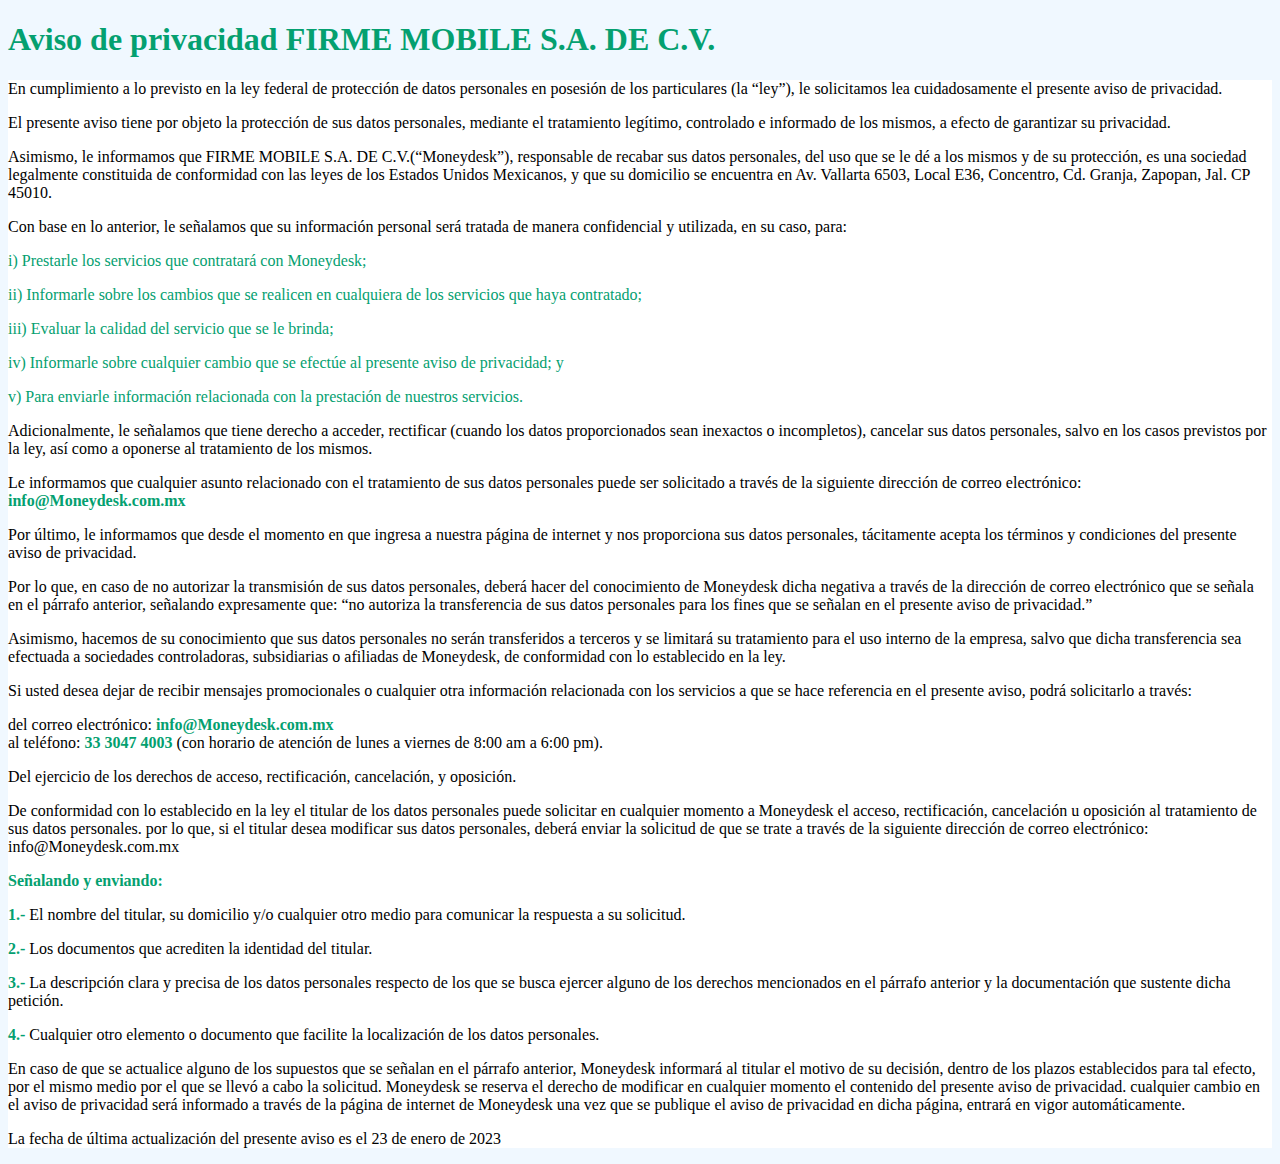
<file: index.html>
<!DOCTYPE html>
<html lang="en">

<head>
    <meta charset="UTF-8">
    <meta http-equiv="X-UA-Compatible" content="IE=edge">
    <meta name="viewport" content="width=device-width, initial-scale=1.0">
    <title>Aviso de privacidad Moneydesk</title>
    <link href="https://cdn.jsdelivr.net/npm/bootstrap@5.0.2/dist/css/bootstrap.min.css" rel="stylesheet"
        integrity="sha384-EVSTQN3/azprG1Anm3QDgpJLIm9Nao0Yz1ztcQTwFspd3yD65VohhpuuCOmLASjC" crossorigin="anonymous">
        <link rel="stylesheet" href="Css/Style.css">
</head>

<body>
    <div class="container">
        <div class="row mt-5 justify-content-center">
            <div class="col-10 m-5 col-tittle">
                <h1 class="titulo">
                    <strong>Aviso de privacidad FIRME MOBILE S.A. DE C.V.</strong>
                </h1>
            </div>
        </div>
        <div class="row justify-content-center">
            <div class="col-11 p-4 col-parrafo rounded-1">
                <p>En cumplimiento a lo previsto en la ley federal de protección de datos personales en
                    posesión de los particulares (la “ley”), le solicitamos lea cuidadosamente el presente
                    aviso de privacidad. </p>

                <p>El presente aviso tiene por objeto la protección de sus datos personales, mediante
                    el tratamiento legítimo, controlado e informado de los mismos, a efecto de
                    garantizar su privacidad.</p>

                <p>Asimismo, le informamos que FIRME MOBILE S.A. DE C.V.(“Moneydesk”), responsable de
                    recabar sus datos personales, del uso que se le dé a los mismos y de su protección, es
                    una sociedad legalmente constituida de conformidad con las leyes de los Estados
                    Unidos Mexicanos, y que su domicilio se encuentra en Av. Vallarta 6503, Local E36,
                    Concentro, Cd. Granja, Zapopan, Jal. CP 45010.</p>

                <p>Con base en lo anterior, le señalamos que su información personal será tratada de
                    manera confidencial y utilizada, en su caso, para:
                </p>
                <p class="titulo">i) Prestarle los servicios que contratará con Moneydesk;</p>
                <p class="titulo">ii) Informarle sobre los cambios que se realicen en cualquiera de los servicios que
                    haya contratado;</p>
                <p class="titulo">iii) Evaluar la calidad del servicio que se le brinda;</p>
                <p class="titulo">iv) Informarle sobre cualquier cambio que se efectúe al presente aviso de privacidad;
                    y</p>
                <p class="titulo">v) Para enviarle información relacionada con la prestación de nuestros servicios.</p>
                <p>Adicionalmente, le señalamos que tiene derecho a acceder, rectificar (cuando los
                    datos proporcionados sean inexactos o incompletos), cancelar sus datos
                    personales, salvo en los casos previstos por la ley, así como a oponerse al
                    tratamiento de los mismos.</p>
                <p>Le informamos que cualquier asunto relacionado con el tratamiento de sus datos
                    personales puede ser solicitado a través de la siguiente dirección de correo
                    electrónico: <br>
                    <strong class="titulo">
                        info@Moneydesk.com.mx
                    </strong>
                </p>

                <p>Por último, le informamos que desde el momento en que ingresa a nuestra página de
                    internet y nos proporciona sus datos personales, tácitamente acepta los términos y
                    condiciones del presente aviso de privacidad.</p>
                <p>Por lo que, en caso de no autorizar la transmisión de sus datos personales, deberá
                    hacer del conocimiento de Moneydesk dicha negativa a través de la dirección de correo
                    electrónico que se señala en el párrafo anterior, señalando expresamente que:
                    “no autoriza la transferencia de sus datos personales para los fines que se señalan en el
                    presente aviso de privacidad.”</p>

                <p>Asimismo, hacemos de su conocimiento que sus datos personales no serán
                    transferidos a terceros y se limitará su tratamiento para el uso interno de la
                    empresa, salvo que dicha transferencia sea efectuada a sociedades controladoras,
                    subsidiarias o afiliadas de Moneydesk, de conformidad con lo establecido en la ley.</p>

                <p>Si usted desea dejar de recibir mensajes promocionales o cualquier otra información
                    relacionada con los servicios a que se hace referencia en el presente aviso, podrá
                    solicitarlo a través:</p>

                <p>del correo electrónico: <strong class="titulo">info@Moneydesk.com.mx</strong><br>
                    al teléfono: <strong class="titulo">33 3047 4003</strong> (con horario de atención de lunes a
                    viernes de 8:00 am a 6:00 pm).</p>
                <p>Del ejercicio de los derechos de acceso, rectificación, cancelación, y oposición.</p>
                <p>De conformidad con lo establecido en la ley el titular de los datos personales puede
                    solicitar en cualquier momento a Moneydesk el acceso, rectificación, cancelación u
                    oposición al tratamiento de sus datos personales. por lo que, si el titular desea
                    modificar sus datos personales, deberá enviar la solicitud de que se trate a través
                    de la siguiente dirección de correo electrónico:
                    info@Moneydesk.com.mx</p>
                <p class="titulo"><strong>Señalando y enviando:</strong></p>
                <p><strong class="titulo">1.-</strong> El nombre del titular, su domicilio y/o cualquier otro medio para
                    comunicar la
                    respuesta a su solicitud.</p>
                <p><strong class="titulo">2.-</strong> Los documentos que acrediten la identidad del titular.</p>
                <p><strong class="titulo">3.-</strong> La descripción clara y precisa de los datos personales respecto
                    de los que se busca
                    ejercer alguno de los derechos mencionados en el párrafo anterior y la documentación
                    que sustente dicha petición.</p>
                <p><strong class="titulo">4.-</strong> Cualquier otro elemento o documento que facilite la localización
                    de los datos
                    personales.</p>
                <p>En caso de que se actualice alguno de los supuestos que se señalan en el párrafo
                    anterior, Moneydesk informará al titular el motivo de su decisión, dentro de los plazos
                    establecidos para tal efecto, por el mismo medio por el que se llevó a cabo la
                    solicitud. Moneydesk se reserva el derecho de modificar en cualquier momento el
                    contenido del presente aviso de privacidad. cualquier cambio en el aviso de
                    privacidad será informado a través de la página de internet de Moneydesk una vez que
                    se publique el aviso de privacidad en dicha página, entrará en vigor
                    automáticamente.</p>
                <p>La fecha de última actualización del presente aviso es el 23 de enero de 2023</p>
            </div>
        </div>
        <div class="row m-5"></div>
    </div>

</body>

</html>
</file>
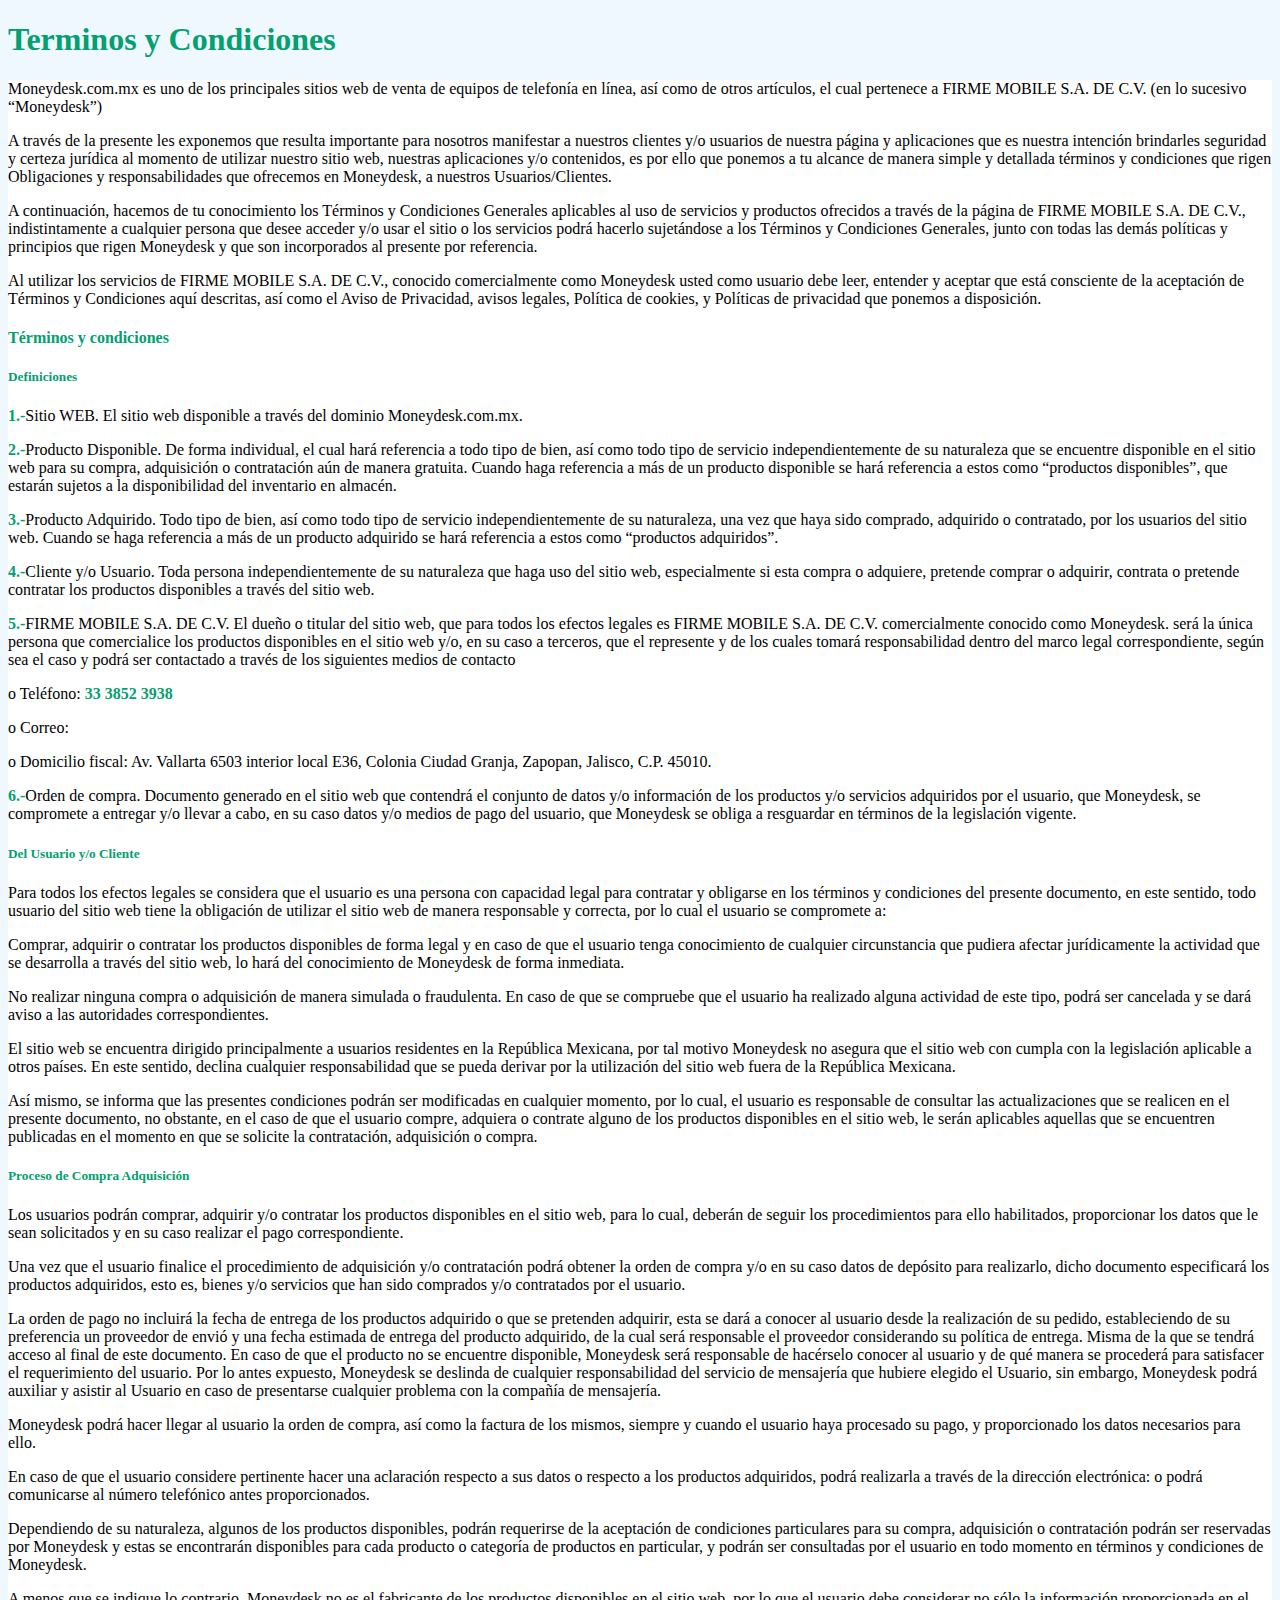
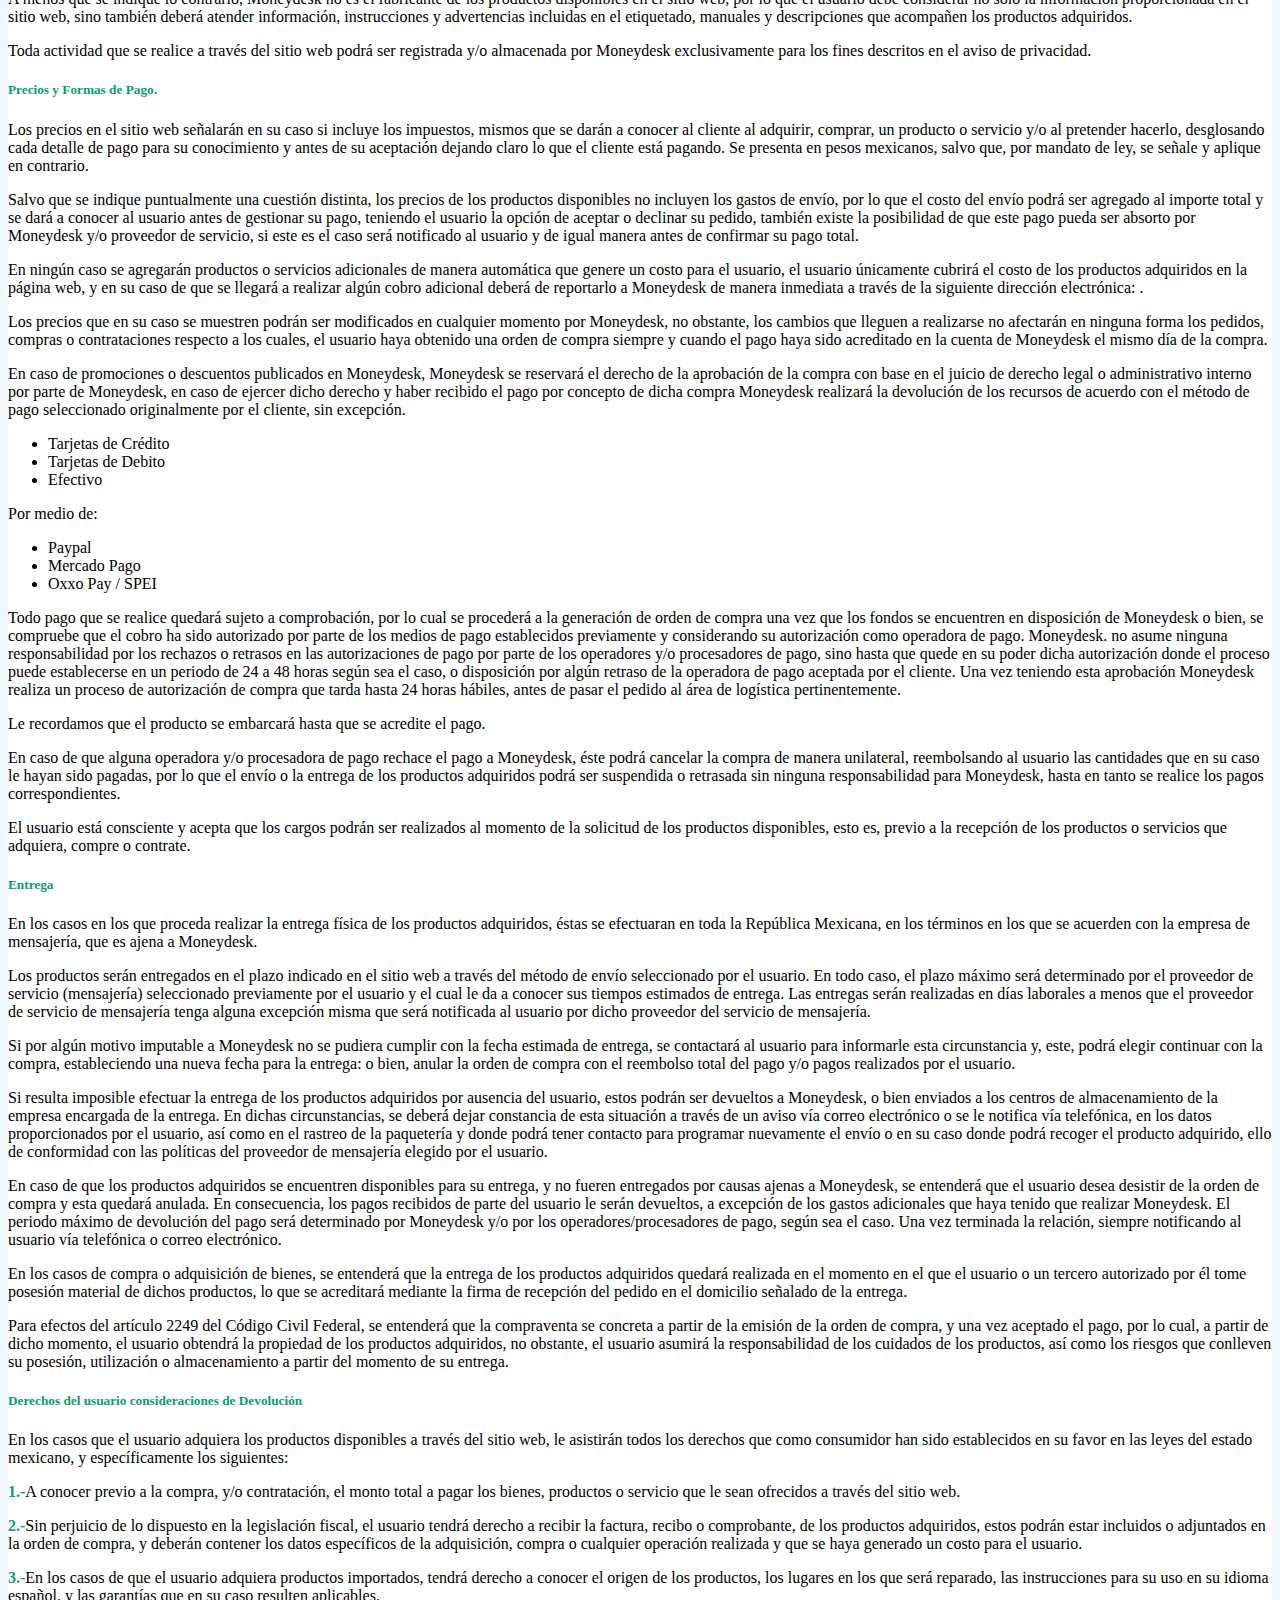
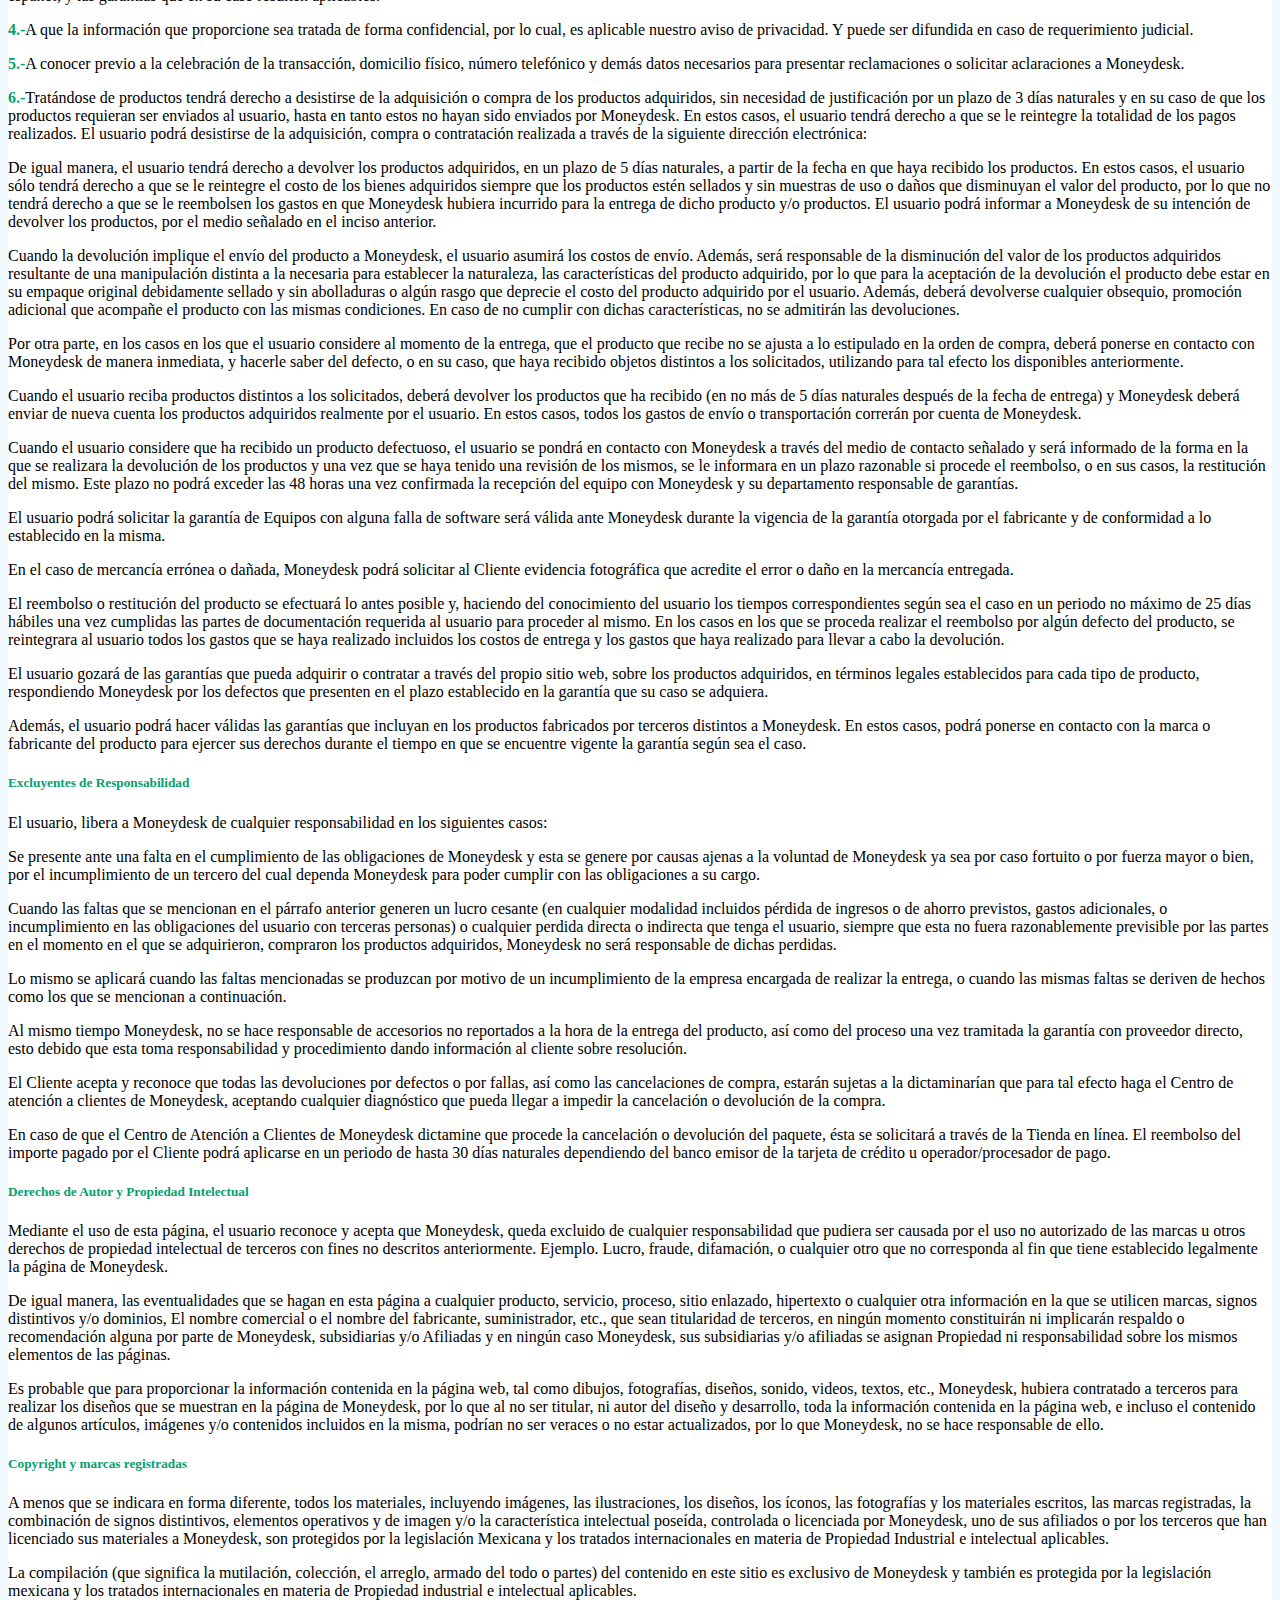
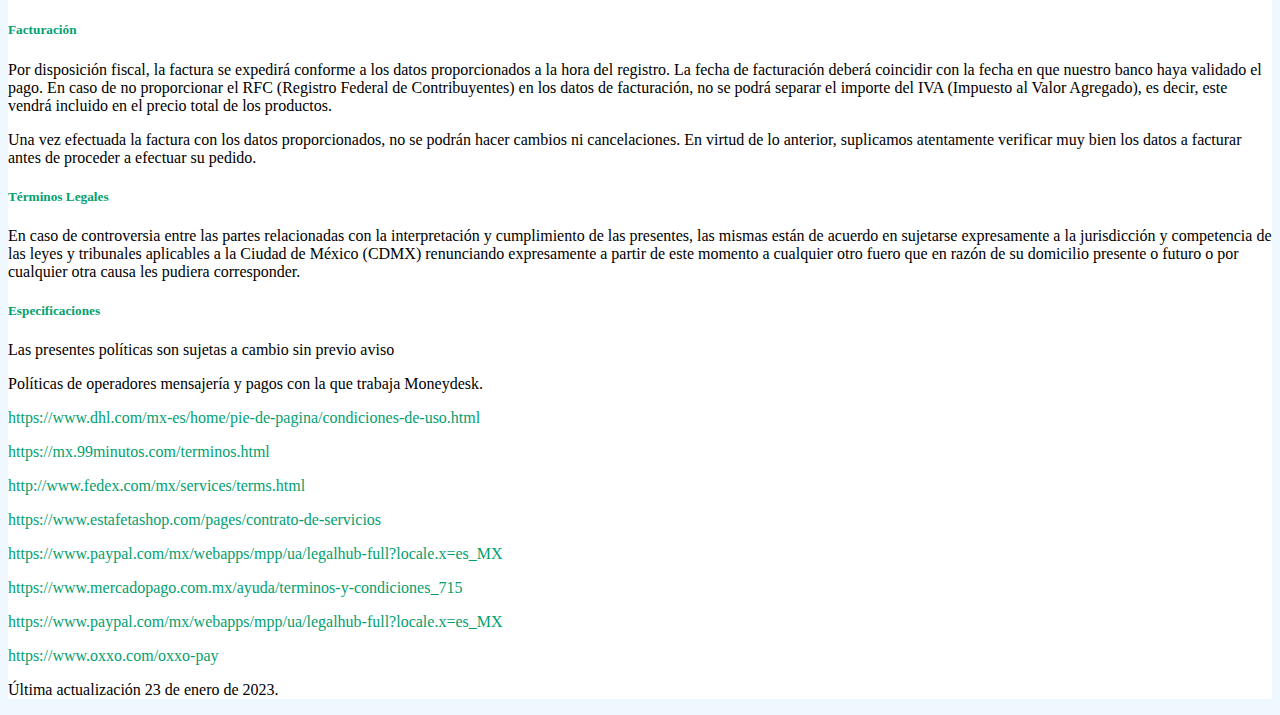
<file: terminosycondiciones.html>
<!DOCTYPE html>
<html lang="en">

<head>
    <meta charset="UTF-8">
    <meta http-equiv="X-UA-Compatible" content="IE=edge">
    <meta name="viewport" content="width=device-width, initial-scale=1.0">
    <title>Terminos y Condiciones</title>
    <link href="https://cdn.jsdelivr.net/npm/bootstrap@5.0.2/dist/css/bootstrap.min.css" rel="stylesheet"
        integrity="sha384-EVSTQN3/azprG1Anm3QDgpJLIm9Nao0Yz1ztcQTwFspd3yD65VohhpuuCOmLASjC" crossorigin="anonymous">

    <link rel="stylesheet" href="Css/Style.css">
</head>

<body>
    <div class="container">
        <div class="row justify-content-center">
            <div class="col-5 m-5 col-tittle">
                <h1 class="titulo">
                    <strong>Terminos y Condiciones</strong>
                </h1>
            </div>
        </div>
        <div class="row justify-content-center">
            <div class="col-11 p-4 col-parrafo rounded">
                <p>Moneydesk.com.mx es uno de los principales sitios web de venta de equipos de telefonía en línea, así
                    como de otros artículos,
                    el cual pertenece a FIRME MOBILE  S.A. DE C.V. (en lo sucesivo “Moneydesk”)</p>
                <p>A través de la presente les exponemos que resulta importante para nosotros manifestar a nuestros
                    clientes y/o usuarios de
                    nuestra página y aplicaciones que es nuestra intención brindarles seguridad y certeza jurídica al
                    momento de utilizar
                    nuestro sitio web, nuestras aplicaciones y/o contenidos, es por ello que ponemos a tu alcance de
                    manera simple y detallada
                    términos y condiciones que rigen Obligaciones y responsabilidades que ofrecemos en Moneydesk, a
                    nuestros Usuarios/Clientes.</p>
                <p>A continuación, hacemos de tu conocimiento los Términos y Condiciones Generales aplicables al uso de
                    servicios y productos
                    ofrecidos a través de la página de FIRME MOBILE  S.A. DE C.V., indistintamente a cualquier persona
                    que desee acceder y/o usar el
                    sitio o los servicios podrá hacerlo sujetándose a los Términos y Condiciones Generales, junto con
                    todas las demás políticas
                    y principios que rigen Moneydesk y que son incorporados al presente por referencia.</p>

                <p>Al utilizar los servicios de FIRME MOBILE  S.A. DE C.V., conocido comercialmente como Moneydesk usted
                    como usuario debe leer, entender y
                    aceptar que está consciente de la aceptación de Términos y Condiciones aquí descritas, así como el
                    Aviso de Privacidad, avisos legales,
                    Política de cookies, y Políticas de privacidad que ponemos a disposición.</p>
                <h4 class="titulo">Términos y condiciones</h4>
                <h5 class="titulo">Definiciones</h5>
                <p><strong class="titulo">1.-</strong>Sitio WEB. El sitio web disponible a través del dominio
                    Moneydesk.com.mx.</p>
                <p><strong class="titulo">2.-</strong>Producto Disponible. De forma individual, el cual hará referencia
                    a todo tipo de bien, así como todo tipo de servicio
                    independientemente de su naturaleza que se encuentre disponible en el sitio web para su compra,
                    adquisición o contratación
                    aún de manera gratuita. Cuando haga referencia a más de un producto disponible se hará referencia a
                    estos como “productos disponibles”,
                    que estarán sujetos a la disponibilidad del inventario en almacén.</p>
                <p><strong class="titulo">3.-</strong>Producto Adquirido. Todo tipo de bien, así como todo tipo de
                    servicio independientemente de su naturaleza,
                    una vez que haya sido comprado, adquirido o contratado, por los usuarios del sitio web. Cuando se
                    haga referencia
                    a más de un producto adquirido se hará referencia a estos como “productos adquiridos”.</p>
                <p><strong class="titulo">4.-</strong>Cliente y/o Usuario. Toda persona independientemente de su
                    naturaleza que haga uso del sitio web, especialmente si esta
                    compra o adquiere, pretende comprar o adquirir, contrata o pretende contratar los productos
                    disponibles a través del sitio web.</p>
                <p><strong class="titulo">5.-</strong>FIRME MOBILE  S.A. DE C.V. El dueño o titular del sitio web, que
                    para todos los efectos legales es FIRME MOBILE  S.A. DE C.V.
                    comercialmente conocido como Moneydesk. será la única persona que comercialice los productos
                    disponibles en el sitio web y/o,
                    en su caso a terceros, que el represente y de los cuales tomará responsabilidad dentro del marco
                    legal correspondiente,
                    según sea el caso y podrá ser contactado a través de los siguientes medios de contacto</p>
                <p>o Teléfono: <strong class="titulo">33 3852 3938</strong></p>
                <p>o Correo:</p>
                <p>o Domicilio fiscal: Av. Vallarta 6503 interior local E36, Colonia Ciudad Granja, Zapopan, Jalisco,
                    C.P. 45010.</p>
                <p><strong class="titulo">6.-</strong>Orden de compra. Documento generado en el sitio web que contendrá
                    el conjunto de datos y/o información de los productos y/o
                    servicios adquiridos por el usuario, que Moneydesk, se compromete a entregar y/o llevar a cabo, en
                    su
                    caso datos y/o medios de pago del usuario,
                    que Moneydesk se obliga a resguardar en términos de la legislación vigente.</p>
                <h5 class="titulo">Del Usuario y/o Cliente</h5>
                <p>Para todos los efectos legales se considera que el usuario es una persona con capacidad legal para
                    contratar y
                    obligarse en los términos y condiciones del presente documento, en este sentido, todo usuario del
                    sitio web
                    tiene la obligación de utilizar el sitio web de manera responsable y correcta, por lo cual el
                    usuario se
                    compromete a:</p>
                <p>Comprar, adquirir o contratar los productos disponibles de forma legal y en caso de que el usuario
                    tenga
                    conocimiento de cualquier circunstancia que pudiera afectar jurídicamente la actividad que se
                    desarrolla a
                    través del sitio web, lo hará del conocimiento de Moneydesk de forma inmediata.</p>
                <p>No realizar ninguna compra o adquisición de manera simulada o fraudulenta. En caso de que se
                    compruebe que el
                    usuario ha realizado alguna actividad de este tipo, podrá ser cancelada y se dará aviso a las
                    autoridades
                    correspondientes.</p>
                <p>El sitio web se encuentra dirigido principalmente a usuarios residentes en la República Mexicana, por
                    tal motivo
                    Moneydesk no asegura que el sitio web con cumpla con la legislación aplicable a otros países. En
                    este
                    sentido,
                    declina cualquier responsabilidad que se pueda derivar por la utilización del sitio web fuera de la
                    República
                    Mexicana.</p>
                <p>Así mismo, se informa que las presentes condiciones podrán ser modificadas en cualquier momento, por
                    lo cual, el
                    usuario es responsable de consultar las actualizaciones que se realicen en el presente documento, no
                    obstante,
                    en el caso de que el usuario compre, adquiera o contrate alguno de los productos disponibles en el
                    sitio web, le
                    serán aplicables aquellas que se encuentren publicadas en el momento en que se solicite la
                    contratación,
                    adquisición o compra.</p>
                <h5 class="titulo">Proceso de Compra Adquisición</h5>
                <p>Los usuarios podrán comprar, adquirir y/o contratar los productos disponibles en el sitio web, para
                    lo cual,
                    deberán de seguir los procedimientos para ello habilitados, proporcionar los datos que le sean
                    solicitados y en
                    su caso realizar el pago correspondiente.</p>
                <p>Una vez que el usuario finalice el procedimiento de adquisición y/o contratación podrá obtener la
                    orden de compra
                    y/o en su caso datos de depósito para realizarlo, dicho documento especificará los productos
                    adquiridos, esto
                    es, bienes y/o servicios que han sido comprados y/o contratados por el usuario.</p>
                <p>La orden de pago no incluirá la fecha de entrega de los productos adquirido o que se pretenden
                    adquirir, esta se
                    dará a conocer al usuario desde la realización de su pedido, estableciendo de su preferencia un
                    proveedor de
                    envió y una fecha estimada de entrega del producto adquirido, de la cual será responsable el
                    proveedor
                    considerando su política de entrega. Misma de la que se tendrá acceso al final de este documento. En
                    caso de que
                    el producto no se encuentre disponible, Moneydesk será responsable de hacérselo conocer al usuario y
                    de
                    qué manera
                    se procederá para satisfacer el requerimiento del usuario. Por lo antes expuesto, Moneydesk se
                    deslinda
                    de
                    cualquier responsabilidad del servicio de mensajería que hubiere elegido el Usuario, sin embargo,
                    Moneydesk podrá
                    auxiliar y asistir al Usuario en caso de presentarse cualquier problema con la compañía de
                    mensajería.</p>
                <p>Moneydesk podrá hacer llegar al usuario la orden de compra, así como la factura de los mismos,
                    siempre y
                    cuando el
                    usuario haya procesado su pago, y proporcionado los datos necesarios para ello.</p>
                <p>En caso de que el usuario considere pertinente hacer una aclaración respecto a sus datos o respecto a
                    los
                    productos adquiridos, podrá realizarla a través de la dirección electrónica: o podrá
                    comunicarse al número telefónico antes proporcionados.</p>
                <p>Dependiendo de su naturaleza, algunos de los productos disponibles, podrán requerirse de la
                    aceptación de
                    condiciones particulares para su compra, adquisición o contratación podrán ser reservadas por
                    Moneydesk
                    y estas se
                    encontrarán disponibles para cada producto o categoría de productos en particular, y podrán ser
                    consultadas por
                    el usuario en todo momento en términos y condiciones de Moneydesk.</p>
                <p>A menos que se indique lo contrario, Moneydesk no es el fabricante de los productos disponibles en el
                    sitio web, por
                    lo que el usuario debe considerar no sólo la información proporcionada en el sitio web, sino también
                    deberá
                    atender información, instrucciones y advertencias incluidas en el etiquetado, manuales y
                    descripciones que
                    acompañen los productos adquiridos.</p>
                <p>Toda actividad que se realice a través del sitio web podrá ser registrada y/o almacenada por
                    Moneydesk
                    exclusivamente para los fines descritos en el aviso de privacidad.</p>
                <h5 class="titulo">Precios y Formas de Pago.</h5>
                <p>Los precios en el sitio web señalarán en su caso si incluye los impuestos, mismos que se darán a
                    conocer al
                    cliente al adquirir, comprar, un producto o servicio y/o al pretender hacerlo, desglosando cada
                    detalle de pago
                    para su conocimiento y antes de su aceptación dejando claro lo que el cliente está pagando. Se
                    presenta en pesos
                    mexicanos, salvo que, por mandato de ley, se señale y aplique en contrario.</p>
                <p>Salvo que se indique puntualmente una cuestión distinta, los precios de los productos disponibles no
                    incluyen los
                    gastos de envío, por lo que el costo del envío podrá ser agregado al importe total y se dará a
                    conocer al
                    usuario antes de gestionar su pago, teniendo el usuario la opción de aceptar o declinar su pedido,
                    también
                    existe la posibilidad de que este pago pueda ser absorto por Moneydesk y/o proveedor de servicio, si
                    este es el
                    caso será notificado al usuario y de igual manera antes de confirmar su pago total.</p>
                <p>En ningún caso se agregarán productos o servicios adicionales de manera automática que genere un
                    costo para el
                    usuario, el usuario únicamente cubrirá el costo de los productos adquiridos en la página web, y en
                    su caso de
                    que se llegará a realizar algún cobro adicional deberá de reportarlo a Moneydesk de manera inmediata
                    a
                    través de la
                    siguiente dirección electrónica: .</p>
                <p>Los precios que en su caso se muestren podrán ser modificados en cualquier momento por Moneydesk, no
                    obstante, los
                    cambios que lleguen a realizarse no afectarán en ninguna forma los pedidos, compras o contrataciones
                    respecto a
                    los cuales, el usuario haya obtenido una orden de compra siempre y cuando el pago haya sido
                    acreditado en la
                    cuenta de Moneydesk el mismo día de la compra.</p>
                <p>En caso de promociones o descuentos publicados en Moneydesk, Moneydesk se reservará el derecho de la
                    aprobación de la
                    compra con base en el juicio de derecho legal o administrativo interno por parte de Moneydesk, en
                    caso
                    de ejercer
                    dicho derecho y haber recibido el pago por concepto de dicha compra Moneydesk realizará la
                    devolución
                    de los
                    recursos de acuerdo con el método de pago seleccionado originalmente por el cliente, sin excepción.
                </p>
                <ul>
                    <li> Tarjetas de Crédito</li>
                    <li>Tarjetas de Debito</li>
                    <li>Efectivo</li>
                </ul>
                <p>Por medio de:</p>
                <ul>
                    <li>Paypal</li>
                    <li>Mercado Pago</li>
                    <li>Oxxo Pay / SPEI</li>
                </ul>
                <p>Todo pago que se realice quedará sujeto a comprobación, por lo cual se procederá a la generación de
                    orden de
                    compra una vez que los fondos se encuentren en disposición de Moneydesk o bien, se compruebe que el
                    cobro ha sido
                    autorizado por parte de los medios de pago establecidos previamente y considerando su autorización
                    como
                    operadora de pago. Moneydesk. no asume ninguna responsabilidad por los rechazos o retrasos en las
                    autorizaciones de
                    pago por parte de los operadores y/o procesadores de pago, sino hasta que quede en su poder dicha
                    autorización
                    donde el proceso puede establecerse en un periodo de 24 a 48 horas según sea el caso, o disposición
                    por algún
                    retraso de la operadora de pago aceptada por el cliente. Una vez teniendo esta aprobación Moneydesk
                    realiza un
                    proceso de autorización de compra que tarda hasta 24 horas hábiles, antes de pasar el pedido al área
                    de
                    logística pertinentemente.</p>
                <p>Le recordamos que el producto se embarcará hasta que se acredite el pago.</p>
                <p>En caso de que alguna operadora y/o procesadora de pago rechace el pago a Moneydesk, éste podrá
                    cancelar
                    la compra
                    de manera unilateral, reembolsando al usuario las cantidades que en su caso le hayan sido pagadas,
                    por lo que el
                    envío o la entrega de los productos adquiridos podrá ser suspendida o retrasada sin ninguna
                    responsabilidad para
                    Moneydesk, hasta en tanto se realice los pagos correspondientes.</p>
                <p>El usuario está consciente y acepta que los cargos podrán ser realizados al momento de la solicitud
                    de los
                    productos disponibles, esto es, previo a la recepción de los productos o servicios que adquiera,
                    compre o
                    contrate.</p>
                <h5 class="titulo">Entrega</h5>
                <p>En los casos en los que proceda realizar la entrega física de los productos adquiridos, éstas se
                    efectuaran en
                    toda la República Mexicana, en los términos en los que se acuerden con la empresa de mensajería, que
                    es ajena a
                    Moneydesk.</p>
                <p>Los productos serán entregados en el plazo indicado en el sitio web a través del método de envío
                    seleccionado por
                    el usuario. En todo caso, el plazo máximo será determinado por el proveedor de servicio (mensajería)
                    seleccionado previamente por el usuario y el cual le da a conocer sus tiempos estimados de entrega.
                    Las entregas
                    serán realizadas en días laborales a menos que el proveedor de servicio de mensajería tenga alguna
                    excepción
                    misma que será notificada al usuario por dicho proveedor del servicio de mensajería.</p>
                <p>Si por algún motivo imputable a Moneydesk no se pudiera cumplir con la fecha estimada de entrega, se
                    contactará al
                    usuario para informarle esta circunstancia y, este, podrá elegir continuar con la compra,
                    estableciendo una
                    nueva fecha para la entrega: o bien, anular la orden de compra con el reembolso total del pago y/o
                    pagos
                    realizados por el usuario.</p>
                <p>Si resulta imposible efectuar la entrega de los productos adquiridos por ausencia del usuario, estos
                    podrán ser
                    devueltos a Moneydesk, o bien enviados a los centros de almacenamiento de la empresa encargada de la
                    entrega. En
                    dichas circunstancias, se deberá dejar constancia de esta situación a través de un aviso vía correo
                    electrónico
                    o se le notifica vía telefónica, en los datos proporcionados por el usuario, así como en el rastreo
                    de la
                    paquetería y donde podrá tener contacto para programar nuevamente el envío o en su caso donde podrá
                    recoger el
                    producto adquirido, ello de conformidad con las políticas del proveedor de mensajería elegido por el
                    usuario.</p>
                <p>En caso de que los productos adquiridos se encuentren disponibles para su entrega, y no fueren
                    entregados por
                    causas ajenas a Moneydesk, se entenderá que el usuario desea desistir de la orden de compra y esta
                    quedará anulada.
                    En consecuencia, los pagos recibidos de parte del usuario le serán devueltos, a excepción de los
                    gastos
                    adicionales que haya tenido que realizar Moneydesk. El periodo máximo de devolución del pago será
                    determinado por
                    Moneydesk y/o por los operadores/procesadores de pago, según sea el caso. Una vez terminada la
                    relación, siempre
                    notificando al usuario vía telefónica o correo electrónico.</p>
                <p>En los casos de compra o adquisición de bienes, se entenderá que la entrega de los productos
                    adquiridos quedará
                    realizada en el momento en el que el usuario o un tercero autorizado por él tome posesión material
                    de dichos
                    productos, lo que se acreditará mediante la firma de recepción del pedido en el domicilio señalado
                    de la
                    entrega.</p>
                <p>Para efectos del artículo 2249 del Código Civil Federal, se entenderá que la compraventa se concreta
                    a partir de
                    la emisión de la orden de compra, y una vez aceptado el pago, por lo cual, a partir de dicho
                    momento, el usuario
                    obtendrá la propiedad de los productos adquiridos, no obstante, el usuario asumirá la
                    responsabilidad de los
                    cuidados de los productos, así como los riesgos que conlleven su posesión, utilización o
                    almacenamiento a partir
                    del momento de su entrega.</p>
                <h5 class="titulo">Derechos del usuario consideraciones de Devolución</h5>
                <p>En los casos que el usuario adquiera los productos disponibles a través del sitio web, le asistirán
                    todos los
                    derechos que como consumidor han sido establecidos en su favor en las leyes del estado mexicano, y
                    específicamente los siguientes:</p>
                <p><strong class="titulo">1.-</strong>A conocer previo a la compra, y/o contratación, el monto total a
                    pagar los bienes, productos o servicio que le
                    sean ofrecidos a través del sitio web.</p>
                <p><strong class="titulo">2.-</strong>Sin perjuicio de lo dispuesto en la legislación fiscal, el usuario
                    tendrá derecho a recibir la factura, recibo
                    o comprobante, de los productos adquiridos, estos podrán estar incluidos o adjuntados en la orden de
                    compra, y
                    deberán contener los datos específicos de la adquisición, compra o cualquier operación realizada y
                    que se haya
                    generado un costo para el usuario.</p>
                <p><strong class="titulo">3.-</strong>En los casos de que el usuario adquiera productos importados,
                    tendrá derecho a conocer el origen de los
                    productos, los lugares en los que será reparado, las instrucciones para su uso en su idioma español,
                    y las
                    garantías que en su caso resulten aplicables.</p>
                <p><strong class="titulo">4.-</strong>A que la información que proporcione sea tratada de forma
                    confidencial, por lo cual, es aplicable nuestro
                    aviso de privacidad. Y puede ser difundida en caso de requerimiento judicial.</p>
                <p><strong class="titulo">5.-</strong>A conocer previo a la celebración de la transacción, domicilio
                    físico, número telefónico y demás datos
                    necesarios para presentar reclamaciones o solicitar aclaraciones a Moneydesk.</p>
                <p><strong class="titulo">6.-</strong>Tratándose de productos tendrá derecho a desistirse de la
                    adquisición o compra de los productos adquiridos,
                    sin necesidad de justificación por un plazo de 3 días naturales y en su caso de que los productos
                    requieran ser
                    enviados al usuario, hasta en tanto estos no hayan sido enviados por Moneydesk. En estos casos, el
                    usuario tendrá
                    derecho a que se le reintegre la totalidad de los pagos realizados. El usuario podrá desistirse de
                    la
                    adquisición, compra o contratación realizada a través de la siguiente dirección electrónica:</p>
                <p>De igual manera, el usuario tendrá derecho a devolver los productos adquiridos, en un plazo de 5 días
                    naturales,
                    a partir de la fecha en que haya recibido los productos. En estos casos, el usuario sólo tendrá
                    derecho a que se
                    le reintegre el costo de los bienes adquiridos siempre que los productos estén sellados y sin
                    muestras de uso o
                    daños que disminuyan el valor del producto, por lo que no tendrá derecho a que se le reembolsen los
                    gastos en
                    que Moneydesk hubiera incurrido para la entrega de dicho producto y/o productos. El usuario podrá
                    informar a Moneydesk
                    de su intención de devolver los productos, por el medio señalado en el inciso anterior.
                </p>
                <p>Cuando la devolución implique el envío del producto a Moneydesk, el usuario asumirá los costos de
                    envío.
                    Además,
                    será responsable de la disminución del valor de los productos adquiridos resultante de una
                    manipulación distinta
                    a la necesaria para establecer la naturaleza, las características del producto adquirido, por lo que
                    para la
                    aceptación de la devolución el producto debe estar en su empaque original debidamente sellado y sin
                    abolladuras
                    o algún rasgo que deprecie el costo del producto adquirido por el usuario. Además, deberá devolverse
                    cualquier
                    obsequio, promoción adicional que acompañe el producto con las mismas condiciones. En caso de no
                    cumplir con
                    dichas características, no se admitirán las devoluciones.</p>
                <p>Por otra parte, en los casos en los que el usuario considere al momento de la entrega, que el
                    producto que recibe
                    no se ajusta a lo estipulado en la orden de compra, deberá ponerse en contacto con Moneydesk de
                    manera
                    inmediata, y
                    hacerle saber del defecto, o en su caso, que haya recibido objetos distintos a los solicitados,
                    utilizando para
                    tal efecto los disponibles anteriormente.</p>
                <p>Cuando el usuario reciba productos distintos a los solicitados, deberá devolver los productos que ha
                    recibido (en
                    no más de 5 días naturales después de la fecha de entrega) y Moneydesk deberá enviar de nueva cuenta
                    los productos
                    adquiridos realmente por el usuario. En estos casos, todos los gastos de envío o transportación
                    correrán por
                    cuenta de Moneydesk.</p>
                <p>Cuando el usuario considere que ha recibido un producto defectuoso, el usuario se pondrá en contacto
                    con Moneydesk a
                    través del medio de contacto señalado y será informado de la forma en la que se realizara la
                    devolución de los
                    productos y una vez que se haya tenido una revisión de los mismos, se le informara en un plazo
                    razonable si
                    procede el reembolso, o en sus casos, la restitución del mismo. Este plazo no podrá exceder las 48
                    horas una vez
                    confirmada la recepción del equipo con Moneydesk y su departamento responsable de garantías.</p>
                <p>El usuario podrá solicitar la garantía de Equipos con alguna falla de software será válida ante
                    Moneydesk durante la
                    vigencia de la garantía otorgada por el fabricante y de conformidad a lo establecido en la misma.
                </p>
                <p>En el caso de mercancía errónea o dañada, Moneydesk podrá solicitar al Cliente evidencia fotográfica
                    que
                    acredite el
                    error o daño en la mercancía entregada.</p>
                <p>El reembolso o restitución del producto se efectuará lo antes posible y, haciendo del conocimiento
                    del usuario
                    los tiempos correspondientes según sea el caso en un periodo no máximo de 25 días hábiles una vez
                    cumplidas las
                    partes de documentación requerida al usuario para proceder al mismo. En los casos en los que se
                    proceda realizar
                    el reembolso por algún defecto del producto, se reintegrara al usuario todos los gastos que se haya
                    realizado
                    incluidos los costos de entrega y los gastos que haya realizado para llevar a cabo la devolución.
                </p>
                <p>El usuario gozará de las garantías que pueda adquirir o contratar a través del propio sitio web,
                    sobre los
                    productos adquiridos, en términos legales establecidos para cada tipo de producto, respondiendo
                    Moneydesk por los
                    defectos que presenten en el plazo establecido en la garantía que su caso se adquiera.</p>
                <p>Además, el usuario podrá hacer válidas las garantías que incluyan en los productos fabricados por
                    terceros
                    distintos a Moneydesk. En estos casos, podrá ponerse en contacto con la marca o fabricante del
                    producto
                    para
                    ejercer sus derechos durante el tiempo en que se encuentre vigente la garantía según sea el caso.
                </p>
                <h5 class="titulo">Excluyentes de Responsabilidad</h5>
                <p>El usuario, libera a Moneydesk de cualquier responsabilidad en los siguientes casos:</p>
                <p>Se presente ante una falta en el cumplimiento de las obligaciones de Moneydesk y esta se genere por
                    causas
                    ajenas a la voluntad de Moneydesk ya sea por caso fortuito o por fuerza mayor o bien, por el
                    incumplimiento de un
                    tercero del cual dependa Moneydesk para poder cumplir con las obligaciones a su cargo.</p>
                <p>Cuando las faltas que se mencionan en el párrafo anterior generen un lucro cesante (en cualquier
                    modalidad
                    incluidos pérdida de ingresos o de ahorro previstos, gastos adicionales, o incumplimiento en las
                    obligaciones
                    del usuario con terceras personas) o cualquier perdida directa o indirecta que tenga el usuario,
                    siempre que
                    esta no fuera razonablemente previsible por las partes en el momento en el que se adquirieron,
                    compraron los
                    productos adquiridos, Moneydesk no será responsable de dichas perdidas.</p>
                <p>Lo mismo se aplicará cuando las faltas mencionadas se produzcan por motivo de un incumplimiento de la
                    empresa encargada de realizar la entrega, o cuando las mismas faltas se deriven de hechos como los
                    que se
                    mencionan a continuación.</p>
                <p>Al mismo tiempo Moneydesk, no se hace responsable de accesorios no reportados a la hora de la entrega
                    del
                    producto, así como del proceso una vez tramitada la garantía con proveedor directo, esto debido que
                    esta toma
                    responsabilidad y procedimiento dando información al cliente sobre resolución.</p>
                <p>El Cliente acepta y reconoce que todas las devoluciones por defectos o por fallas, así como las
                    cancelaciones de compra, estarán sujetas a la dictaminarían que para tal efecto haga el Centro de
                    atención a
                    clientes de Moneydesk, aceptando cualquier diagnóstico que pueda llegar a impedir la cancelación o
                    devolución de la
                    compra.</p>
                <p>En caso de que el Centro de Atención a Clientes de Moneydesk dictamine que procede la cancelación o
                    devolución
                    del paquete, ésta se solicitará a través de la Tienda en línea. El reembolso del importe pagado por
                    el Cliente
                    podrá aplicarse en un periodo de hasta 30 días naturales dependiendo del banco emisor de la tarjeta
                    de crédito u
                    operador/procesador de pago.</p>
                <h5 class="titulo">Derechos de Autor y Propiedad Intelectual</h5>
                <p>Mediante el uso de esta página, el usuario reconoce y acepta que Moneydesk, queda excluido de
                    cualquier
                    responsabilidad que pudiera ser causada por el uso no autorizado de las marcas u otros derechos de
                    propiedad
                    intelectual de terceros con fines no descritos anteriormente. Ejemplo. Lucro, fraude, difamación, o
                    cualquier
                    otro que no corresponda al fin que tiene establecido legalmente la página de Moneydesk.</p>
                <p>De igual manera, las eventualidades que se hagan en esta página a cualquier producto, servicio,
                    proceso,
                    sitio enlazado, hipertexto o cualquier otra información en la que se utilicen marcas, signos
                    distintivos y/o
                    dominios, El nombre comercial o el nombre del fabricante, suministrador, etc., que sean titularidad
                    de terceros,
                    en ningún momento constituirán ni implicarán respaldo o recomendación alguna por parte de Moneydesk,
                    subsidiarias
                    y/o Afiliadas y en ningún caso Moneydesk, sus subsidiarias y/o afiliadas se asignan Propiedad ni
                    responsabilidad
                    sobre los mismos elementos de las páginas.</p>
                <p>Es probable que para proporcionar la información contenida en la página web, tal como dibujos,
                    fotografías,
                    diseños, sonido, videos, textos, etc., Moneydesk, hubiera contratado a terceros para realizar los
                    diseños que se
                    muestran en la página de Moneydesk, por lo que al no ser titular, ni autor del diseño y desarrollo,
                    toda la
                    información contenida en la página web, e incluso el contenido de algunos artículos, imágenes y/o
                    contenidos
                    incluidos en la misma, podrían no ser veraces o no estar actualizados, por lo que Moneydesk, no se
                    hace responsable
                    de ello.</p>
                <h5 class="titulo">Copyright y marcas registradas</h5>
                <p>A menos que se indicara en forma diferente, todos los materiales, incluyendo imágenes, las
                    ilustraciones,
                    los diseños, los íconos, las fotografías y los materiales escritos, las marcas registradas, la
                    combinación de
                    signos distintivos, elementos operativos y de imagen y/o la característica intelectual poseída,
                    controlada o
                    licenciada por Moneydesk, uno de sus afiliados o por los terceros que han licenciado sus materiales
                    a Moneydesk, son
                    protegidos por la legislación Mexicana y los tratados internacionales en materia de Propiedad
                    Industrial e
                    intelectual aplicables.</p>
                <p>La compilación (que significa la mutilación, colección, el arreglo, armado del todo o partes) del
                    contenido en
                    este sitio es exclusivo de Moneydesk y también es protegida por la legislación mexicana y los
                    tratados
                    internacionales en materia de Propiedad industrial e intelectual aplicables.</p>
                <h5 class="titulo">Facturación</h5>
                <p>Por disposición fiscal, la factura se expedirá conforme a los datos proporcionados a la hora del
                    registro.
                    La fecha de facturación deberá coincidir con la fecha en que nuestro banco haya validado el pago. En
                    caso de no
                    proporcionar el RFC (Registro Federal de Contribuyentes) en los datos de facturación, no se podrá
                    separar el
                    importe del IVA (Impuesto al Valor Agregado), es decir, este vendrá incluido en el precio total de
                    los
                    productos.</p>
                <p>Una vez efectuada la factura con los datos proporcionados, no se podrán hacer cambios ni
                    cancelaciones. En
                    virtud de lo anterior, suplicamos atentamente verificar muy bien los datos a facturar antes de
                    proceder a
                    efectuar su pedido.</p>
                <h5 class="titulo">Términos Legales</h5>
                <p>En caso de controversia entre las partes relacionadas con la interpretación y cumplimiento de las
                    presentes, las mismas están de acuerdo en sujetarse expresamente a la jurisdicción y
                    competencia de las leyes y tribunales aplicables
                    a la Ciudad de México (CDMX) renunciando expresamente a partir de este momento a cualquier otro
                    fuero que en
                    razón de su domicilio presente o futuro o por cualquier otra causa les pudiera corresponder.</p>
                <h5 class="titulo">Especificaciones</h5>
                <p>Las presentes políticas son sujetas a cambio sin previo aviso</p>
                <p>Políticas de operadores mensajería y pagos con la que trabaja Moneydesk.</p>
                <p class="titulo">https://www.dhl.com/mx-es/home/pie-de-pagina/condiciones-de-uso.html</p>
                <p class="titulo">https://mx.99minutos.com/terminos.html</p>
                <p class="titulo">http://www.fedex.com/mx/services/terms.html</p>
                <p class="titulo">https://www.estafetashop.com/pages/contrato-de-servicios</p>
                <p class="titulo">https://www.paypal.com/mx/webapps/mpp/ua/legalhub-full?locale.x=es_MX</p>
                <p class="titulo">https://www.mercadopago.com.mx/ayuda/terminos-y-condiciones_715</p>
                <p class="titulo">https://www.paypal.com/mx/webapps/mpp/ua/legalhub-full?locale.x=es_MX </p>
                <p class="titulo">https://www.oxxo.com/oxxo-pay</p>
                <p>Última actualización 23 de enero de 2023.</p>
            </div>
        </div>
    </div>
</body>

</html>
</file>
<file: Css/Style.css>
body,
.col-tittle {
    background-color: #F0F8FF;
}

.col-parrafo {
    background-color: #FFFFFF;
}

.titulo {
    color: #04A070;
}
</file>
